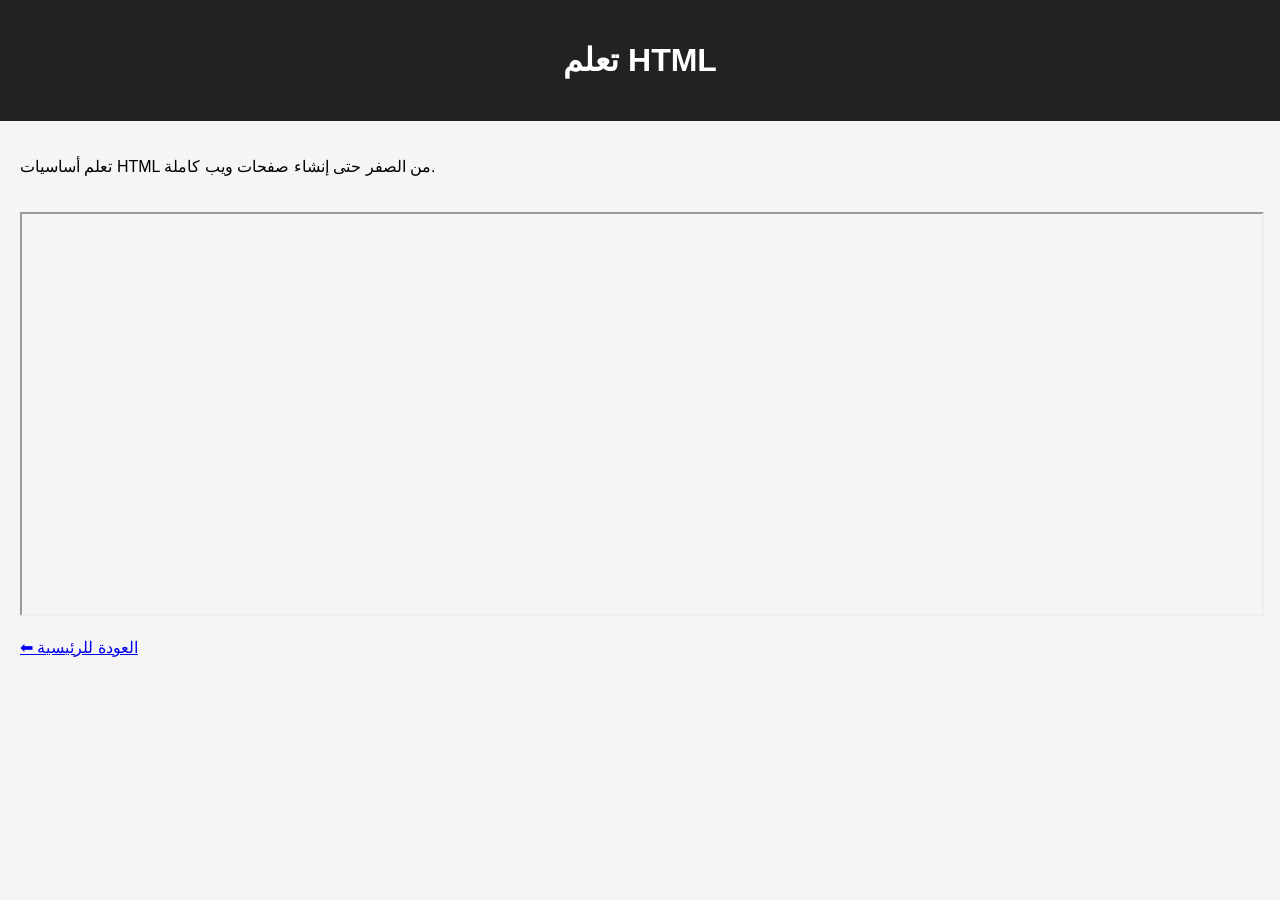
<file: course1.html>
<!DOCTYPE html>
<html lang="ar">
<head>
<meta charset="UTF-8">
<title>تعلم HTML</title>
<link rel="stylesheet" href="style.css">
</head>

<body>

<header>
<h1>تعلم HTML</h1>
</header>

<div class="container">
<p>تعلم أساسيات HTML من الصفر حتى إنشاء صفحات ويب كاملة.</p>

<iframe src="https://www.youtube.com/embed/qz0aGYrrlhU" allowfullscreen></iframe>

<br><br>
<a href="index.html">⬅ العودة للرئيسية</a>
</div>

</body>
</html>
</file>
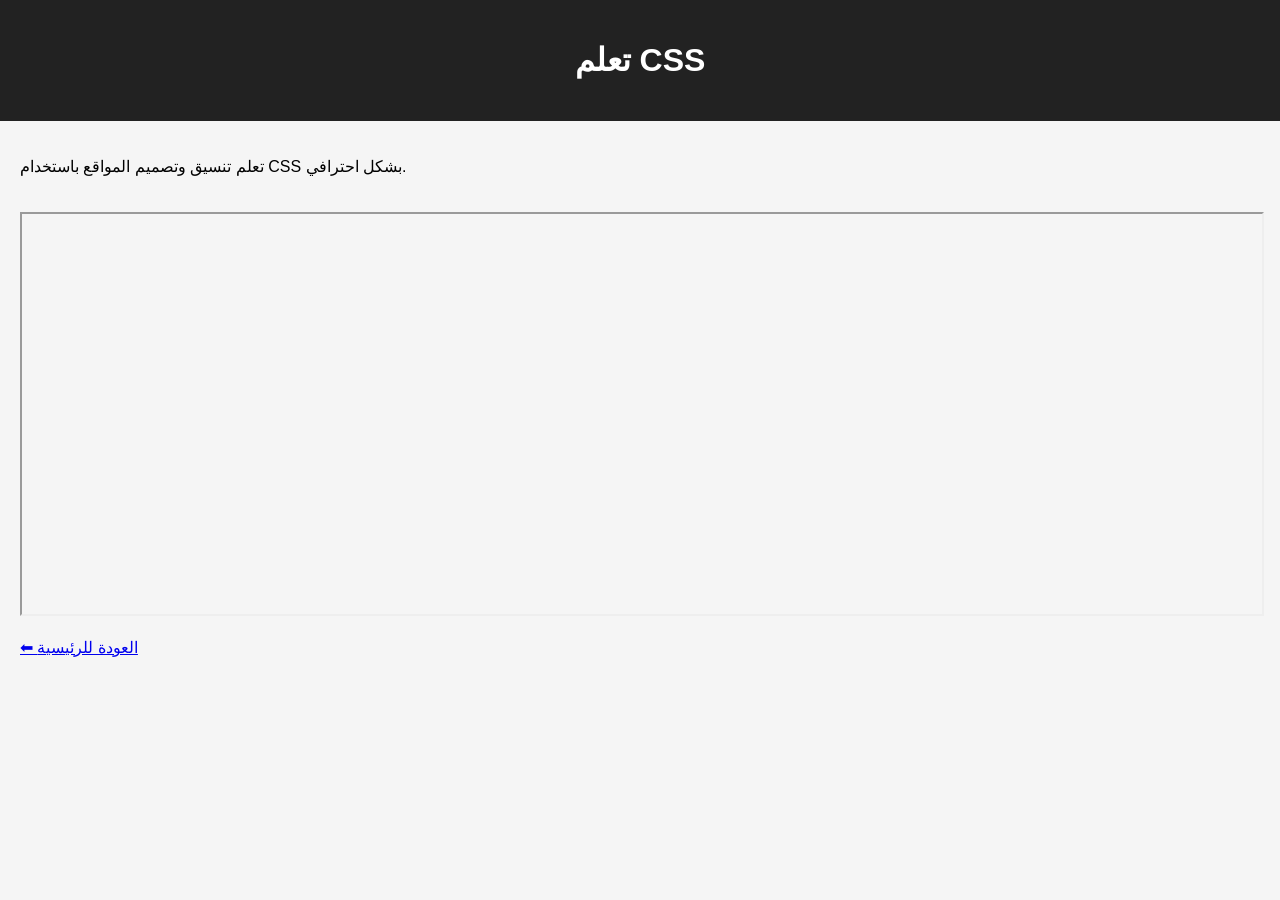
<file: course2.html>
<!DOCTYPE html>
<html lang="ar">
<head>
<meta charset="UTF-8">
<title>تعلم CSS</title>
<link rel="stylesheet" href="style.css">
</head>

<body>

<header>
<h1>تعلم CSS</h1>
</header>

<div class="container">
<p>تعلم تنسيق وتصميم المواقع باستخدام CSS بشكل احترافي.</p>

<iframe src="https://www.youtube.com/embed/yfoY53QXEnI" allowfullscreen></iframe>

<br><br>
<a href="index.html">⬅ العودة للرئيسية</a>
</div>

</body>
</html>
</file>
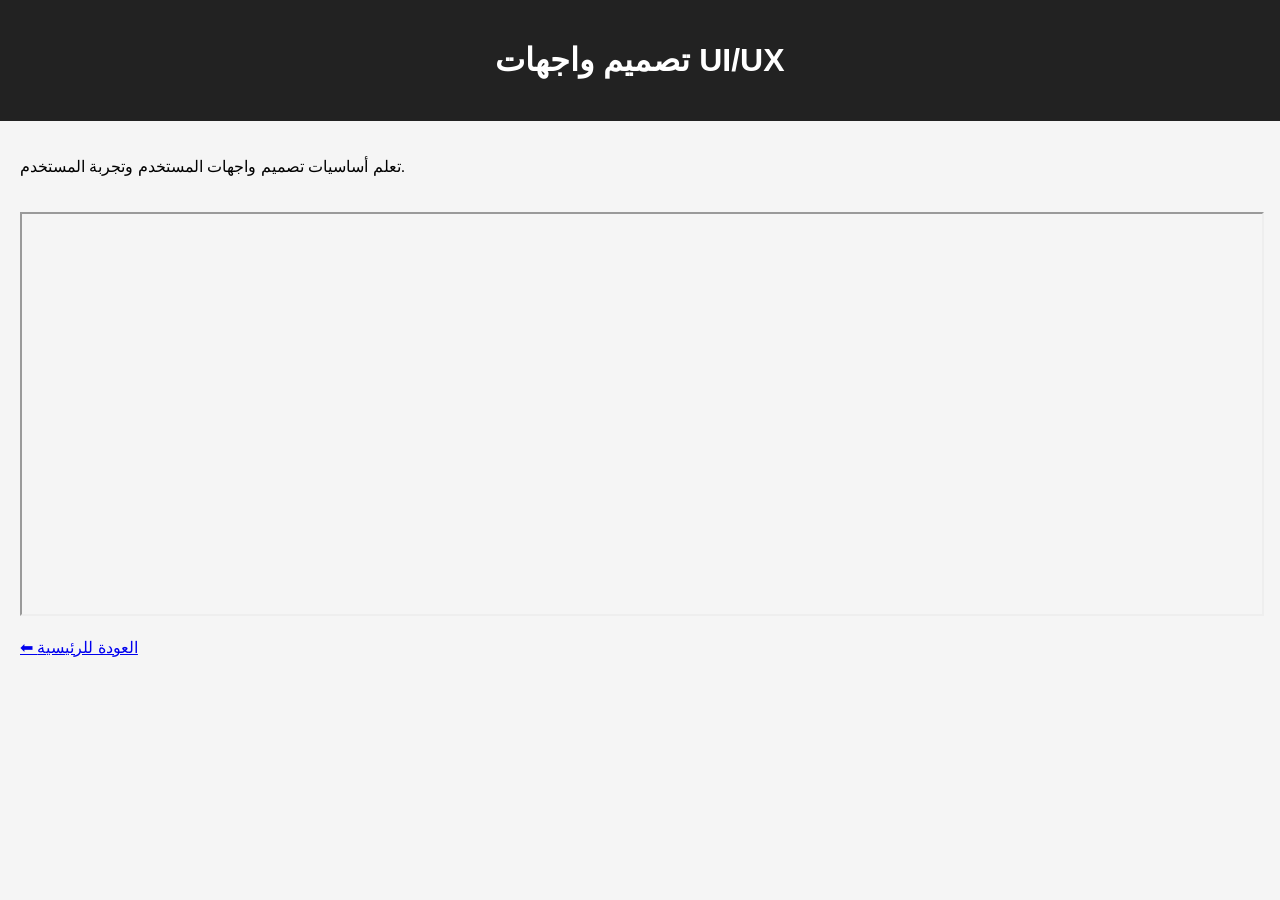
<file: course3.html>
<!DOCTYPE html>
<html lang="ar">
<head>
<meta charset="UTF-8">
<title>تصميم واجهات</title>
<link rel="stylesheet" href="style.css">
</head>

<body>

<header>
<h1>تصميم واجهات UI/UX</h1>
</header>

<div class="container">
<p>تعلم أساسيات تصميم واجهات المستخدم وتجربة المستخدم.</p>

<iframe src="https://www.youtube.com/embed/ODpB9-MCa5s" allowfullscreen></iframe>

<br><br>
<a href="index.html">⬅ العودة للرئيسية</a>
</div>

</body>
</html>
</file>
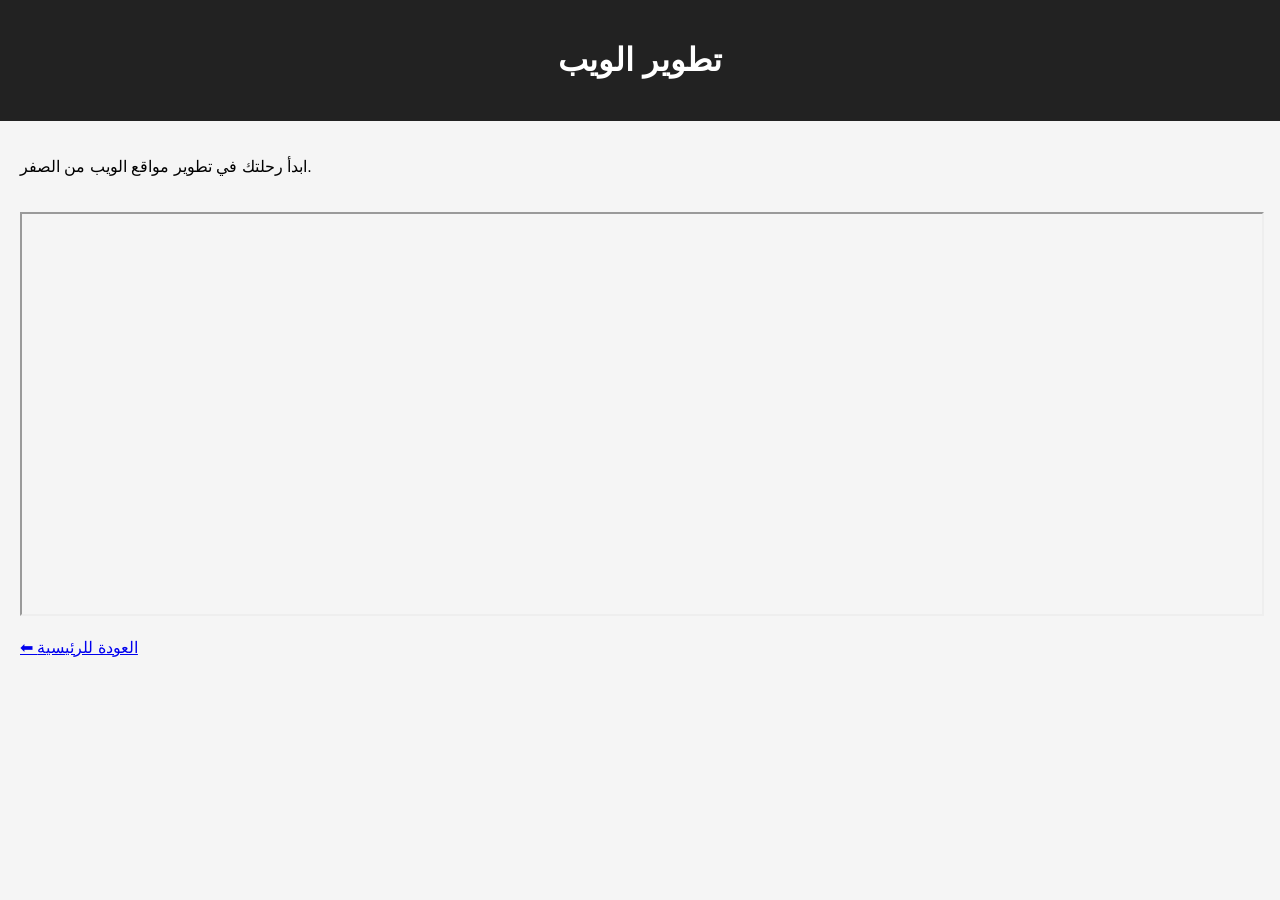
<file: course4.html>
<!DOCTYPE html>
<html lang="ar">
<head>
<meta charset="UTF-8">
<title>تطوير الويب</title>
<link rel="stylesheet" href="style.css">
</head>

<body>

<header>
<h1>تطوير الويب</h1>
</header>

<div class="container">
<p>ابدأ رحلتك في تطوير مواقع الويب من الصفر.</p>

<iframe src="https://www.youtube.com/embed/pQN-pnXPaVg" allowfullscreen></iframe>
		
<br><br>
<a href="index.html">⬅ العودة للرئيسية</a>
</div>

</body>
</html>
</file>
<file: style.css>
body {
font-family: Arial;
margin: 0;
background: #f5f5f5;
}

header {
background: #222;
color: white;
text-align: center;
padding: 20px;
}

.courses {
display: grid;
grid-template-columns: repeat(auto-fit, minmax(250px, 1fr));
gap: 20px;
padding: 20px;
}

.card {
background: white;
padding: 15px;
border-radius: 10px;
text-decoration: none;
color: black;
transition: 0.3s;
}

.card img {
width: 100%;
border-radius: 10px;
}

.card:hover {
transform: scale(1.05);
box-shadow: 0 0 10px rgba(0,0,0,0.2);
}

footer {
text-align: center;
padding: 10px;
background: #222;
color: white;
}

iframe {
width: 100%;
height: 400px;
margin-top: 20px;
}

.container {
padding: 20px;
}
</file>
